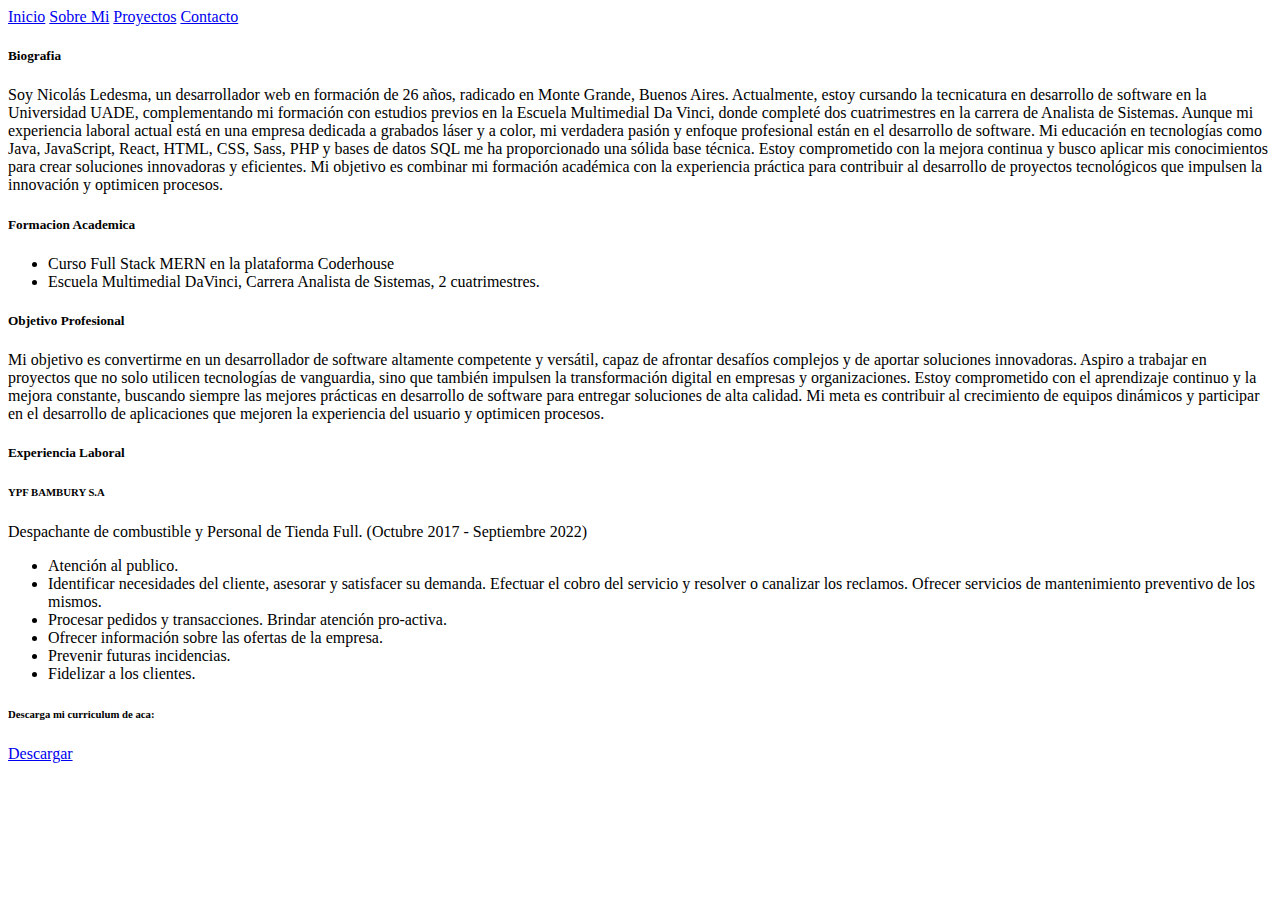
<file: pages/sobremi.html>
<!DOCTYPE html>
<html lang="en">
  <head>
    <meta charset="UTF-8" />
    <meta name="viewport" content="width=device-width, initial-scale=1.0" />
    <title>Sobre Mi</title>
  </head>
  <body>

    <div>
        <div>
            <div>
                <a href="../index.html">Inicio</a>
                <a href="#">Sobre Mi</a>
                <a href="proyectos.html">Proyectos</a>
                <a href="contacto.html">Contacto</a>
            </div>
        </div>
      <div>
        <div>
            <h5>Biografia</h5>
            <p>
                Soy Nicolás Ledesma, un desarrollador web en formación de 26 años, radicado en Monte Grande, Buenos Aires. Actualmente,
                estoy cursando la tecnicatura en desarrollo de software en la Universidad UADE, complementando mi formación con estudios
                previos en la Escuela Multimedial Da Vinci, donde completé dos cuatrimestres en la carrera de Analista de Sistemas.
                Aunque mi experiencia laboral actual está en una empresa dedicada a grabados láser y a color, mi verdadera pasión y
                enfoque profesional están en el desarrollo de software. Mi educación en tecnologías como Java, JavaScript, React, HTML,
                CSS, Sass, PHP y bases de datos SQL me ha proporcionado una sólida base técnica. Estoy comprometido con la mejora
                continua y busco aplicar mis conocimientos para crear soluciones innovadoras y eficientes.
                Mi objetivo es combinar mi formación académica con la experiencia práctica para contribuir al desarrollo de proyectos
                tecnológicos que impulsen la innovación y optimicen procesos.
            </p>
        </div>
      </div>
      <div>
        <div>
          <h5>Formacion Academica</h5>
          <ul>
            <li>Curso Full Stack MERN en la plataforma Coderhouse</li>
            <li>
              Escuela Multimedial DaVinci, Carrera Analista de Sistemas, 2
              cuatrimestres.
            </li>
          </ul>
        </div>
      </div>
      <div>
        <div>
          <h5>Objetivo Profesional</h5>
          <p>
            Mi objetivo es convertirme en un desarrollador de software altamente
            competente y versátil, capaz de afrontar desafíos complejos y de
            aportar soluciones innovadoras. Aspiro a trabajar en proyectos que
            no solo utilicen tecnologías de vanguardia, sino que también
            impulsen la transformación digital en empresas y organizaciones.
            Estoy comprometido con el aprendizaje continuo y la mejora
            constante, buscando siempre las mejores prácticas en desarrollo de
            software para entregar soluciones de alta calidad. Mi meta es
            contribuir al crecimiento de equipos dinámicos y participar en el
            desarrollo de aplicaciones que mejoren la experiencia del usuario y
            optimicen procesos.
          </p>
        </div>
      </div>
      <div>
        <div>
          <h5>Experiencia Laboral</h5>
          <h6>YPF BAMBURY S.A</h6>
        <p>Despachante de combustible y Personal de Tienda Full. (Octubre 2017 - Septiembre 2022)</p>
        <ul>
          <li>Atención al publico.</li>
          <li>Identificar necesidades del cliente, asesorar y satisfacer su demanda. Efectuar el cobro del servicio y resolver o canalizar los reclamos. Ofrecer servicios de mantenimiento preventivo de los mismos.</li>
          <li>Procesar pedidos y transacciones. Brindar atención pro-activa.</li>
          <li>Ofrecer información sobre las ofertas de la empresa.</li>
          <li>Prevenir futuras incidencias.</li>
          <li>Fidelizar a los clientes.</li>
        </ul>
        </div>
      </div>
      <div>
        <div>
          <h6>Descarga mi curriculum de aca:</h6>
          <a href="../utils/CurriculumLedesmaNicolas.pdf" type="pdf" download="Curriculum-Nicolas-Ledesma">Descargar</a>
        </div>
      </div>
    </div>
  </body>
</html>
</file>
